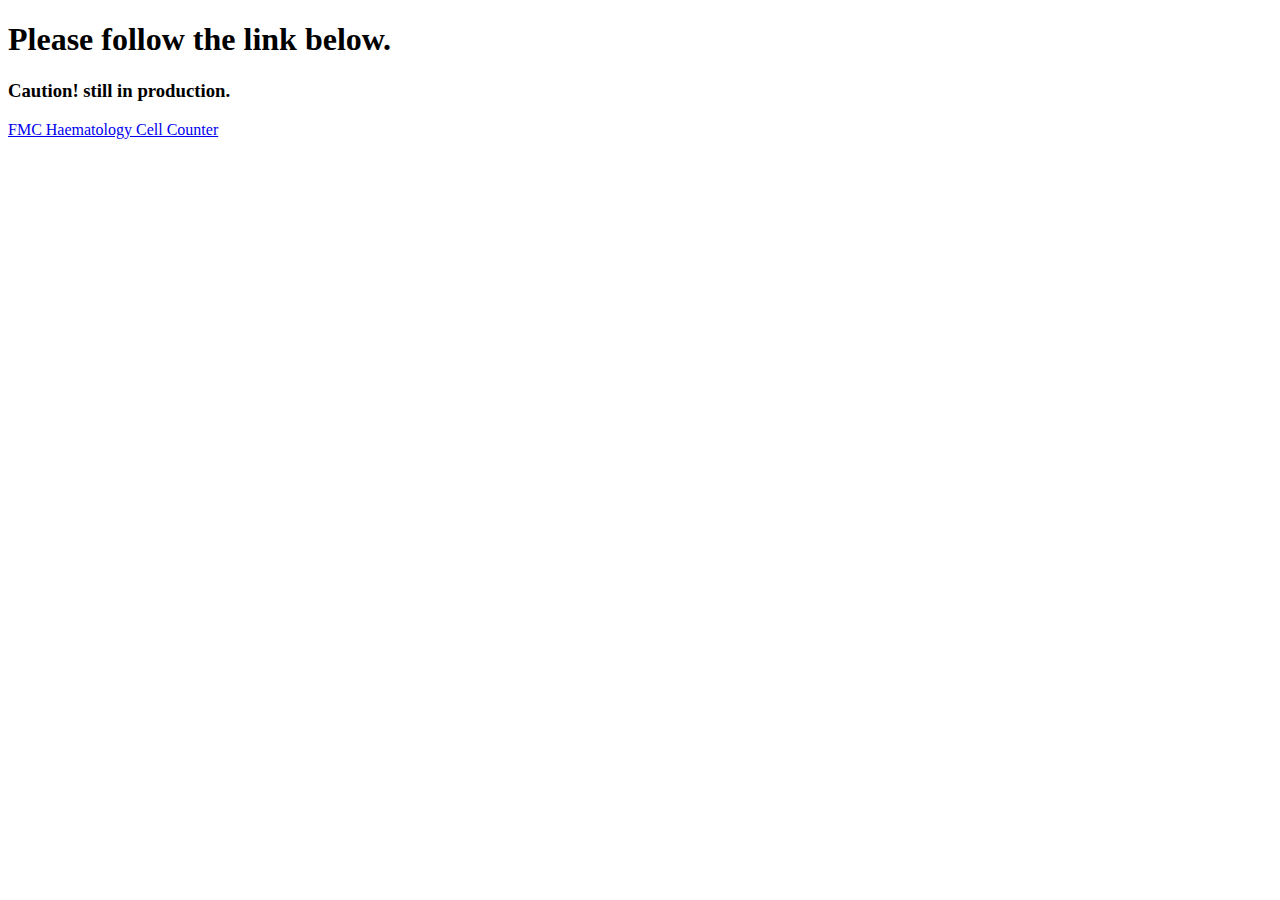
<file: a4/index.html>
<!DOCTYPE html>
<html lang='en'>
  <head>
    <meta charset="utf-8">
    <title>Cell counter</title>
  </head>

  <body>
    <header>
		<h1>Please follow the link below.</h1>
		<h3>Caution! still in production.</h3>
		<a href="index.php" >FMC Haematology Cell Counter</a>
    </header>
  </body>
</file>
